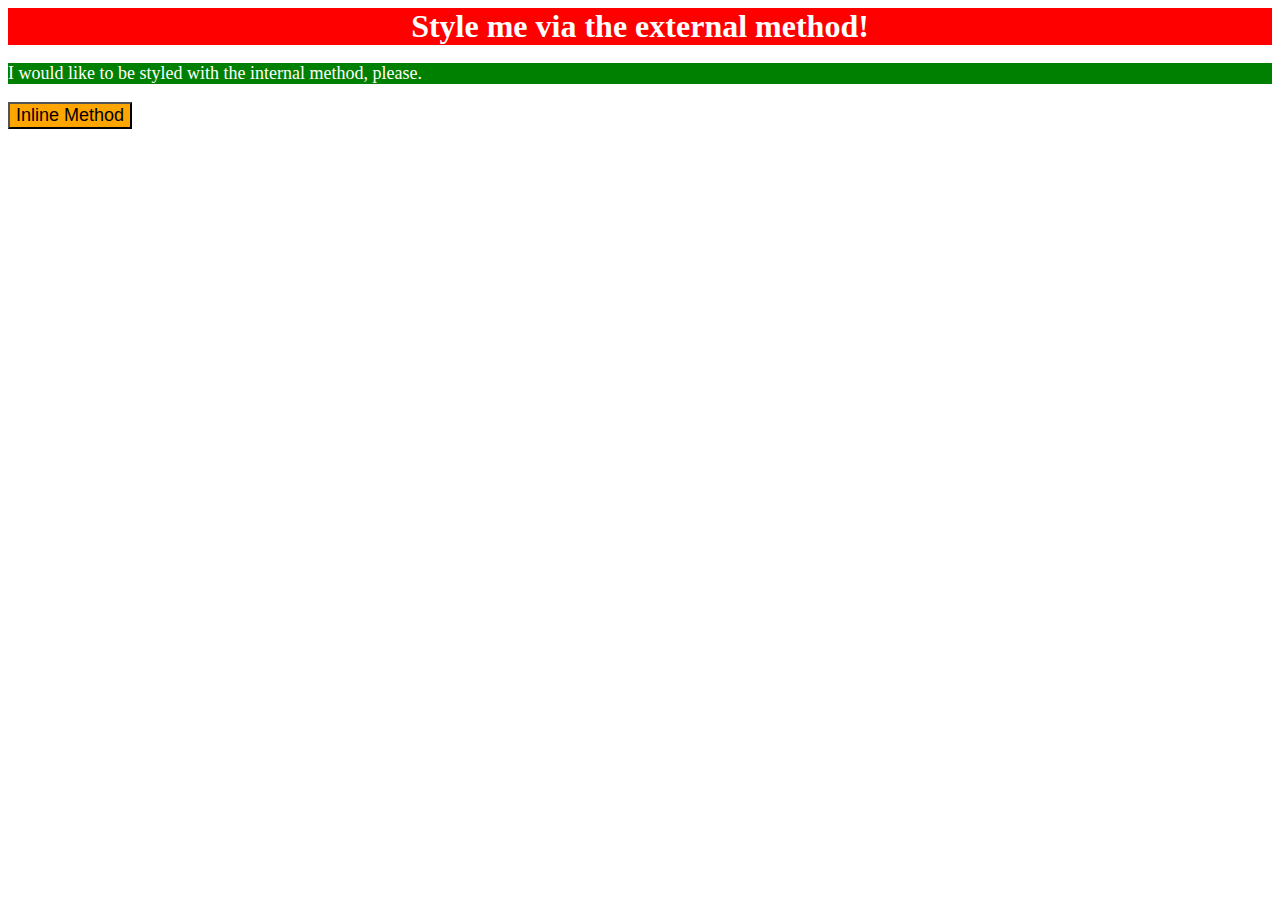
<file: foundations/intro-to-css/01-css-methods/index.html>
<!DOCTYPE html>
<html lang="en">
  <head>
    <meta charset="UTF-8">
    <meta http-equiv="X-UA-Compatible" content="IE=edge">
    <meta name="viewport" content="width=device-width, initial-scale=1.0">
    <link rel="stylesheet" href="style.css">
    <style>
      p {
        color: white;
        background-color: green;
        font-size: 18px;
      }
    </style>
    <title>Methods for Adding CSS</title>
  </head>

  <body>
    <div>Style me via the external method!</div>
    <p>I would like to be styled with the internal method, please.</p>
    <button style="background-color: orange; font-size: 18px;">Inline Method</button>
  </body>
</html>
</file>
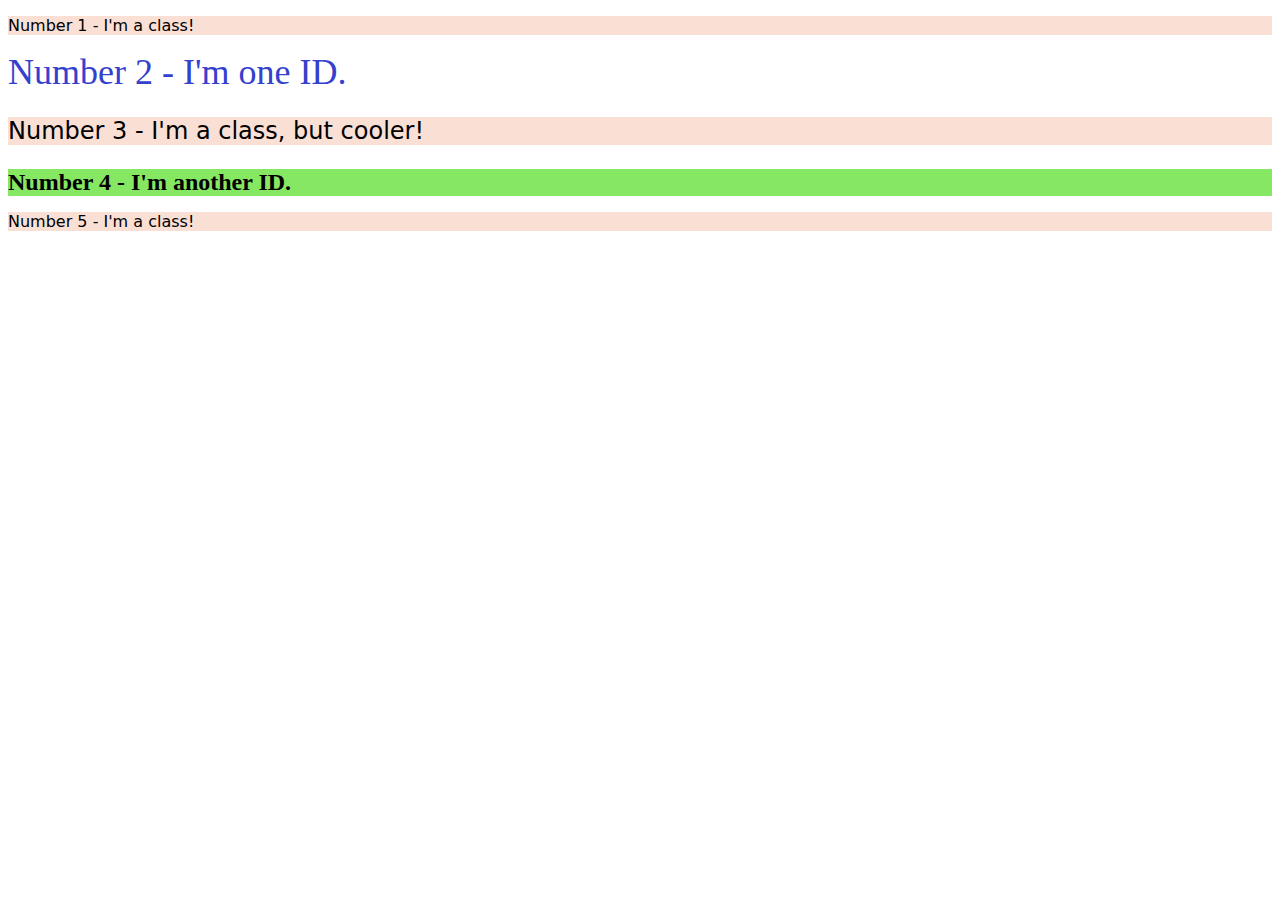
<file: foundations/intro-to-css/02-class-id-selectors/index.html>
<!DOCTYPE html>
<html lang="en">
  <head>
    <meta charset="UTF-8">
    <meta http-equiv="X-UA-Compatible" content="IE=edge">
    <meta name="viewport" content="width=device-width, initial-scale=1.0">
    <title>Class and ID Selectors</title>
    <link rel="stylesheet" href="style.css">
  </head>
  <body>
    <p class="odd">Number 1 - I'm a class!</p>
    <div id="notwo">Number 2 - I'm one ID.</div>
    <p class="odd font-24">Number 3 - I'm a class, but cooler!</p>
    <div id="fourth" class="font-24" >Number 4 - I'm another ID.</div>
    <p class="odd">Number 5 - I'm a class!</p>
  </body>
</html>
</file>
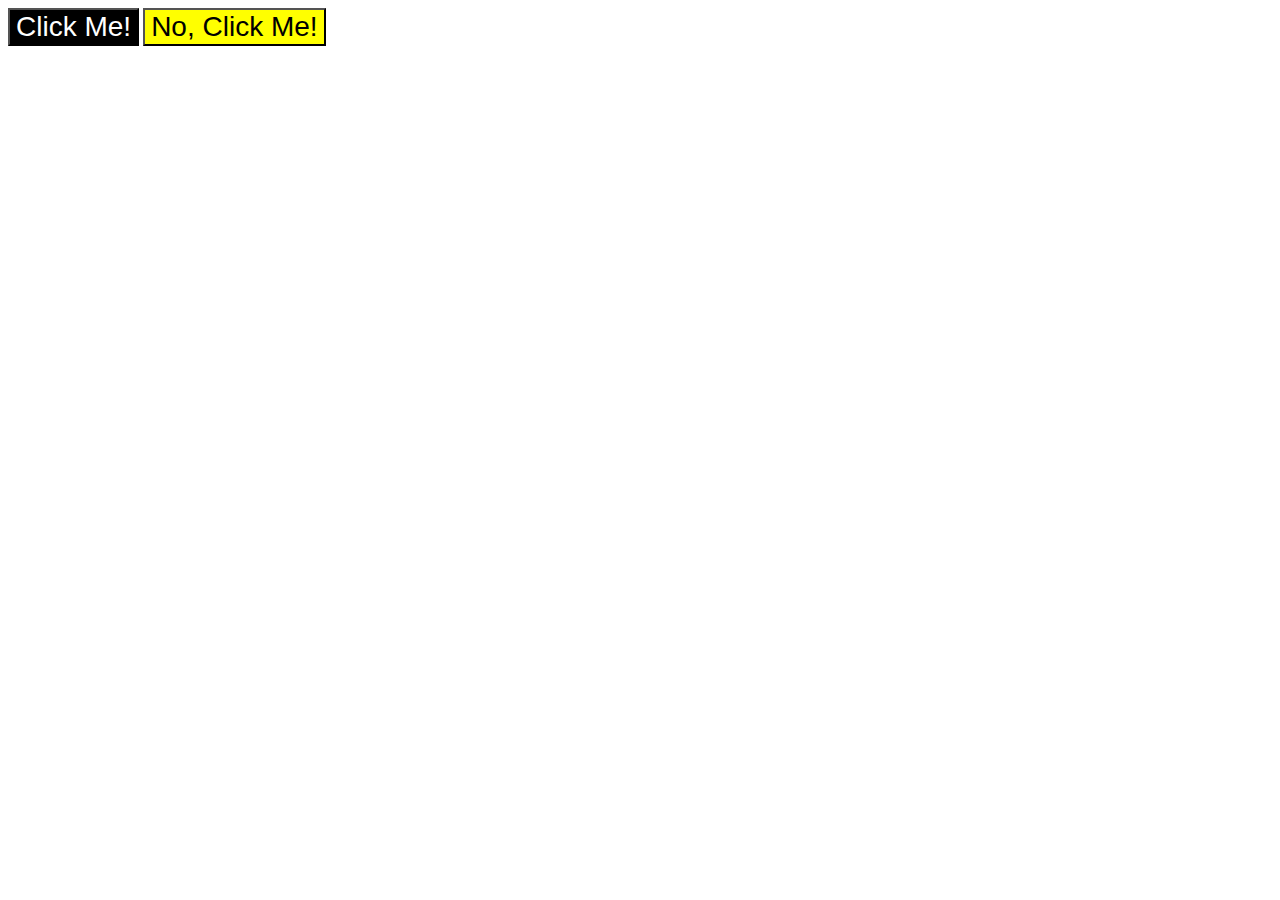
<file: foundations/intro-to-css/03-grouping-selectors/index.html>
<!DOCTYPE html>
<html lang="en">
  <head>
    <meta charset="UTF-8">
    <meta http-equiv="X-UA-Compatible" content="IE=edge">
    <meta name="viewport" content="width=device-width, initial-scale=1.0">
    <title>Grouping Selectors</title>
    <link rel="stylesheet" href="style.css">
  </head>
  <body>
    <button class="black-button">Click Me!</button>
    <button class="yellow-button">No, Click Me!</button>
  </body>
</html>
</file>
<file: foundations/intro-to-css/01-css-methods/style.css>
/*External method */

div {
    color: white;
    background-color: red;
    font-size: 32px;
    font-weight: bold;
    text-align: center;
}
</file>
<file: foundations/intro-to-css/02-class-id-selectors/style.css>
/*All odd numbered elements */

.odd {
    background-color:#FADFD5;
    font-family: Verdana, "Dejavu Sans", sans-serif;
}

/* Second element */

#notwo {
    color: #3441CE;
    font-size: 36px;
}

/* Third element */

.font-24 {
    font-size: 24px;
}

/* Fourth element */

#fourth {
    background-color: #86E762;
    font-weight: bold;
}
</file>
<file: foundations/intro-to-css/03-grouping-selectors/style.css>
.black-button,
.yellow-button {
    font-size: 28px;
    font-family: Helvetica, "Times New Roman", sans-serif;
}

.black-button {
    background-color: black;
    color: white;
}

.yellow-button {
    background-color: yellow;
}
</file>
